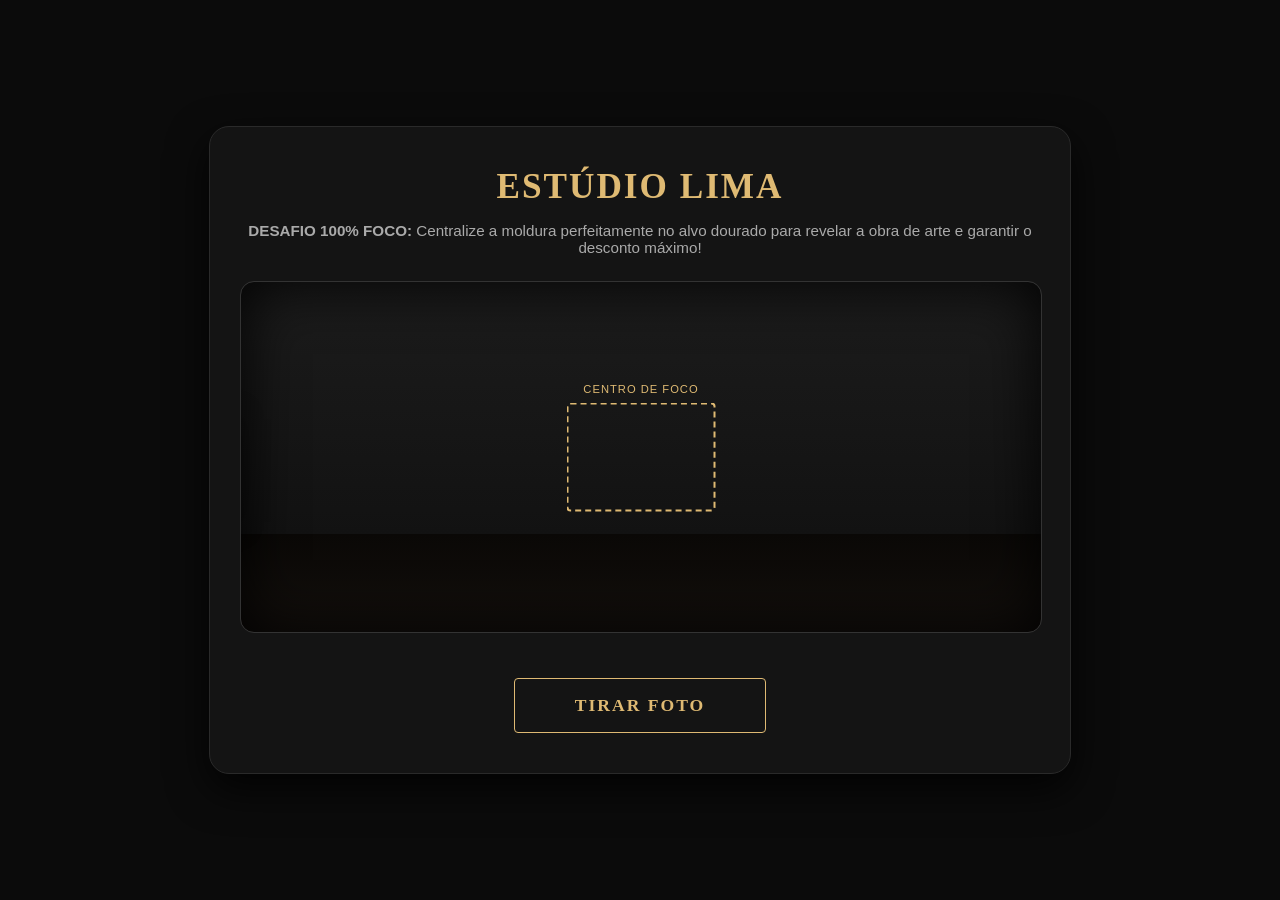
<file: html/index.html>
<!DOCTYPE html>
<html lang="pt-br">
<head>
    <meta charset="UTF-8">
    <meta name="viewport" content="width=device-width, initial-scale=1.0">
    <title>Estúdio Lima - Fine Art Capture</title>
    <link rel="stylesheet" href="../css/style.css">
</head>
<body>

    <div class="game-container">
        <header>
            <h1>Estúdio Lima</h1>
            <p><strong>DESAFIO 100% FOCO:</strong> Centralize a moldura perfeitamente no alvo dourado para revelar a obra de arte e garantir o desconto máximo!</p>
        </header>

        <div class="studio-stage">
            <!-- Alvo de Enquadramento Fixo no Centro -->
            <div class="camera-focus"></div>

            <!-- Quadro Deslizante que o jogador precisa capturar -->
            <div class="moving-frame move-animation" id="photoFrame">
                <div class="art-canvas"></div>
            </div>
        </div>

        <div class="controls">
            <button id="shoot-btn">Tirar Foto</button>
        </div>
    </div>

    <!-- Modal de Resultado/Promoção -->
    <div id="promo-modal" class="modal hidden">
        <div class="modal-content">
            <div class="flash-effect" id="flash"></div>
            <h2 id="promo-title">📸 Resultado da Captura</h2>
            <p id="promo-feedback">Análise de enquadramento concluída.</p>
            <div class="promo-card">
                <h3>Sua Recompensa Estúdio Lima:</h3>
                <p id="prize-text">---</p>
                <div class="coupon-box">---</div>
            </div>
            <button id="close-modal-btn">Tentar Novamente</button>
        </div>
    </div>

    <script src="../js/script.js"></script>
</body>
</html>
</file>
<file: css/style.css>
/* Configurações Globais - Estúdio Lima */
body {
    margin: 0;
    padding: 0;
    font-family: 'Georgia', serif;
    background-color: #0b0b0b;
    color: #f3f3f3;
    display: flex;
    justify-content: center;
    align-items: center;
    min-height: 100vh;
}

.game-container {
    max-width: 800px;
    width: 95%;
    background: #141414;
    padding: 40px 30px;
    border-radius: 20px;
    box-shadow: 0 15px 40px rgba(0,0,0,0.8);
    text-align: center;
    border: 1px solid #2a2a2a;
}

h1 {
    margin: 0 0 5px 0;
    color: #dfba73;
    letter-spacing: 2px;
    font-size: 2.2rem;
    text-transform: uppercase;
}

p {
    font-family: 'Segoe UI', sans-serif;
    color: #aaa;
    font-size: 0.95rem;
    margin-bottom: 25px;
}

/* --- CENÁRIO DO ESTÚDIO --- */
.studio-stage {
    position: relative;
    width: 100%;
    height: 350px;
    background: linear-gradient(to bottom, #1c1c1c 0%, #121212 72%, #0a0806 72%, #14100d 100%);
    border: 1px solid #333;
    border-radius: 14px;
    overflow: hidden;
    margin: 25px 0;
    box-shadow: inset 0 0 60px rgba(0,0,0,0.95);
}

/* Alvo/Foco Centralizado Estrito */
.camera-focus {
    position: absolute;
    left: 50%; top: 50%;
    transform: translate(-50%, -50%);
    width: 145px;
    height: 105px;
    border: 2px dashed #dfba73;
    border-radius: 4px;
    pointer-events: none;
    z-index: 5;
}
.camera-focus::before {
    content: 'CENTRO DE FOCO';
    position: absolute;
    top: -22px; left: 50%;
    transform: translateX(-50%);
    font-family: 'Segoe UI', sans-serif;
    font-size: 0.7rem;
    color: #dfba73;
    letter-spacing: 1px;
    white-space: nowrap;
}

/* --- O QUADRO DE FOTO MÓVEL --- */
.moving-frame {
    position: absolute;
    width: 135px;
    height: 95px;
    top: 125px;
    left: -150px;
    background: #000;
    border: 4px solid #dfba73; /* Moldura Dourada Nobre */
    box-shadow: 0 12px 25px rgba(0,0,0,0.7);
    z-index: 10;
    display: flex;
    justify-content: center;
    align-items: center;
    overflow: hidden;
}

/* Arte/Paisagem dentro do Quadro deslizante */
.art-canvas {
    width: 100%;
    height: 100%;
    background: linear-gradient(45deg, #2c3e50, #2980b9);
    position: relative;
}
.art-canvas::before {
    content: '';
    position: absolute;
    bottom: 0; left: -10px;
    width: 0; height: 0;
    border-left: 70px solid transparent;
    border-right: 70px solid transparent;
    border-bottom: 70px solid #1a252f;
}
.art-canvas::after {
    content: '';
    position: absolute;
    width: 30px; height: 30px;
    background: #f1c40f;
    border-radius: 50%;
    top: 15px; left: 25px;
    box-shadow: 0 0 15px #f1c40f;
}

/* Velocidade rápida e linear para exigir alta precisão */
.move-animation {
    animation: slideAcross 1.9s linear infinite;
}

@keyframes slideAcross {
    0% { left: -150px; }
    100% { left: 100%; }
}

/* --- INTERFACE E BOTÃO --- */
#shoot-btn {
    background: transparent;
    color: #dfba73;
    border: 1px solid #dfba73;
    padding: 16px 60px;
    font-size: 1.1rem;
    font-weight: bold;
    font-family: 'Georgia', serif;
    text-transform: uppercase;
    letter-spacing: 2px;
    border-radius: 4px;
    cursor: pointer;
    margin-top: 20px;
    transition: all 0.4s ease;
}
#shoot-btn:hover {
    background: #dfba73;
    color: #121212;
    box-shadow: 0 0 25px rgba(223, 186, 115, 0.3);
}

/* Janela Modal do Cupom */
.modal {
    position: fixed;
    top: 0; left: 0; width: 100%; height: 100%;
    background: rgba(5, 5, 5, 0.95);
    display: flex; justify-content: center; align-items: center; z-index: 100;
}
.modal-content {
    background: #111111; padding: 45px; border-radius: 12px;
    text-align: center; max-width: 440px; width: 85%;
    border: 1px solid #dfba73; position: relative; overflow: hidden;
}

.flash-effect {
    position: absolute; top: 0; left: 0; width: 100%; height: 100%;
    background: #fff; opacity: 0; pointer-events: none; z-index: 10;
}
.flash-active { animation: flashTrigger 0.25s ease-out; }
@keyframes flashTrigger { 0% { opacity: 1; } 100% { opacity: 0; } }

.promo-card {
    background: #080808; border-radius: 6px; padding: 25px;
    margin: 20px 0; border: 1px solid #222;
}
.promo-card h3 { margin: 0; color: #777; font-size: 0.8rem; text-transform: uppercase; }
#prize-text { color: #dfba73; font-size: 1.25rem; font-weight: bold; margin: 15px 0; }

.coupon-box {
    background: #111; border: 1px dashed #dfba73; padding: 14px;
    font-size: 1.35rem; font-weight: bold; color: #dfba73;
    letter-spacing: 3px; border-radius: 4px; margin-top: 15px;
}

#close-modal-btn {
    background: transparent; color: #dfba73; border: 1px solid #dfba73;
    padding: 12px 40px; border-radius: 4px; font-weight: bold; cursor: pointer;
    font-family: 'Georgia', serif; text-transform: uppercase; font-size: 0.85rem;
}
#close-modal-btn:hover { background: #dfba73; color: #121212; }
.hidden { display: none !important; }
</file>
